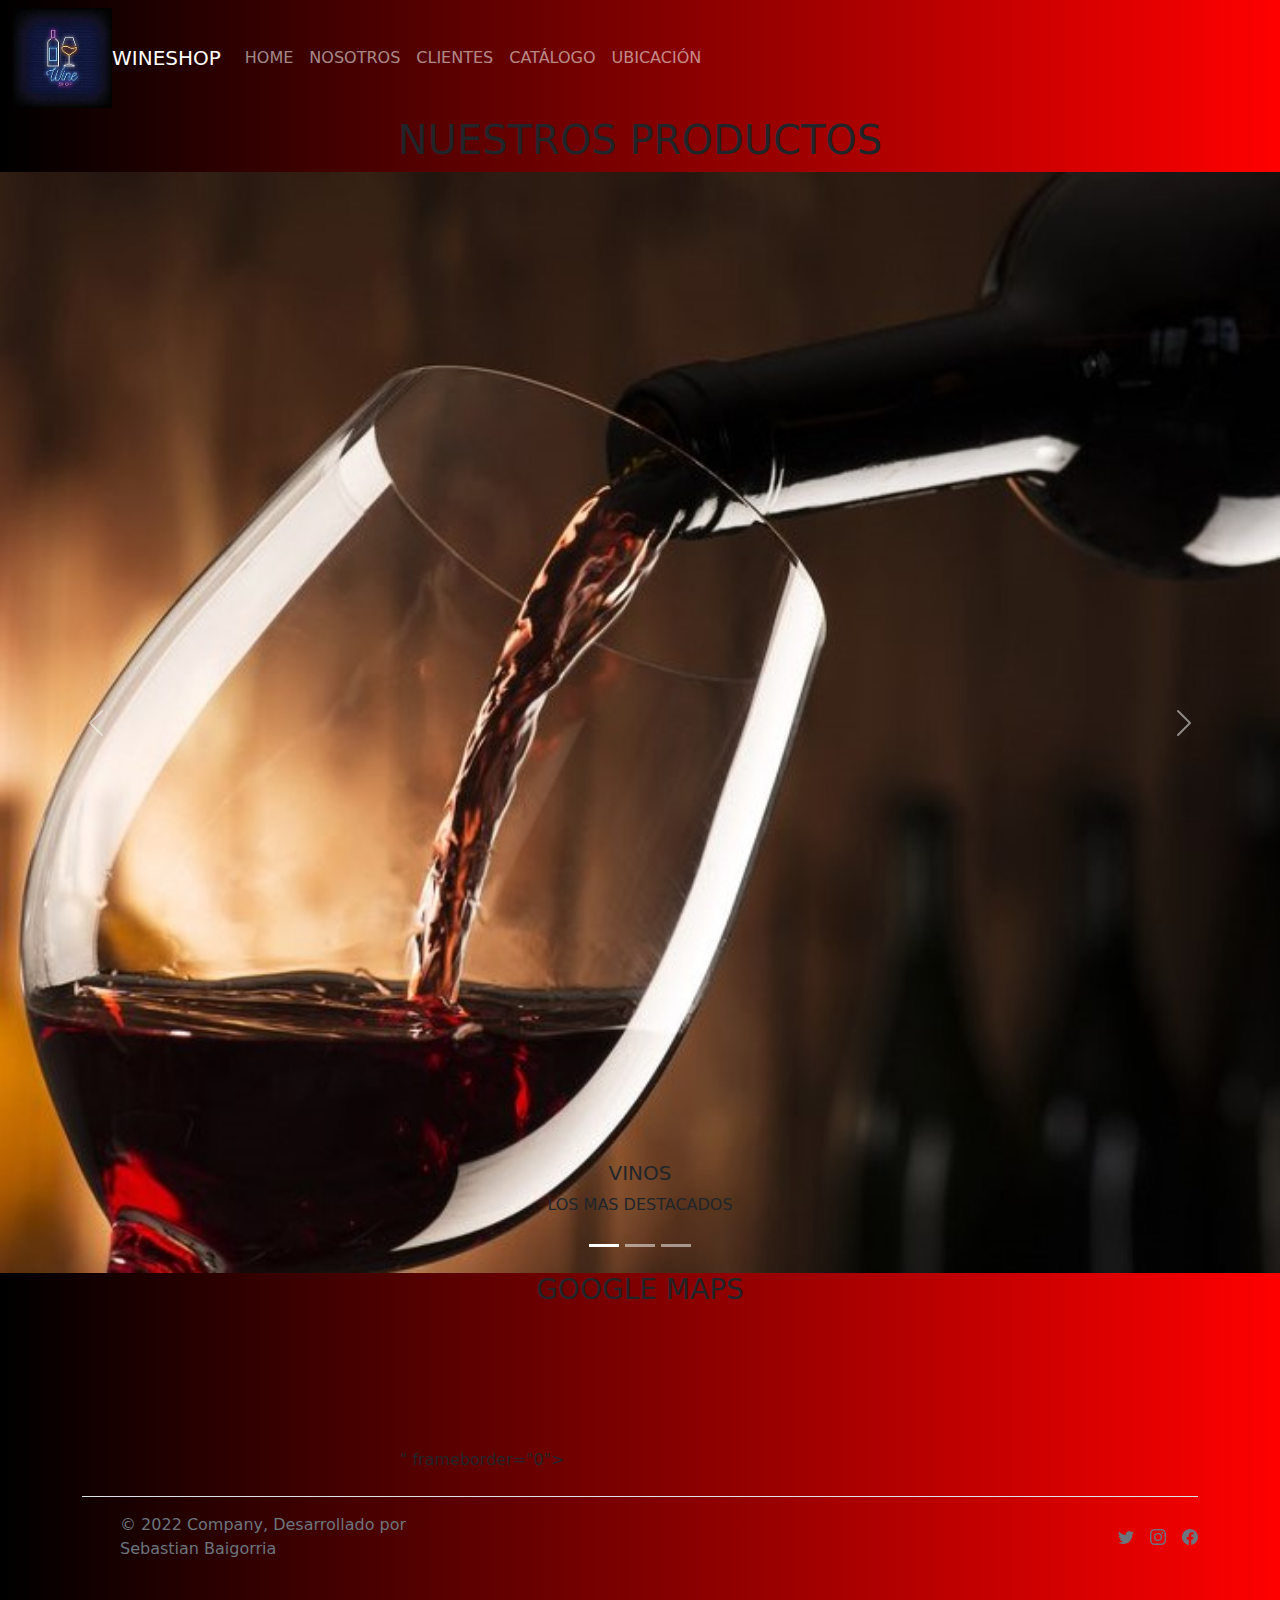
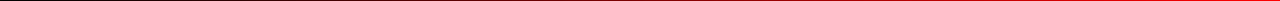
<file: bootstrap-5.1.3-dist/index.html>
<!DOCTYPE html>
<htmL lang="en"> 
<head>
    <meta charset="UTF-8">
    <meta http-equiv="X-UA-Compatible" content="IE=edge">
    <meta name="viewport" content="width=device-width, initial-scale=1.0">
    <title>WINESHOP</title>
<!--Estilos CSS de Bootstrap LOCAL-->
    <link rel="stylesheet" href="css/bootstrap.css">

    <link rel="stylesheet" href="estilos.css">
</head>

<body class="bg-">
    

    <nav class="navbar navbar-expand-lg navbar-dark bot">
        <div class="container-fluid">
            <img src="imagenes/logo.jpg" width="100" alt="">
          <a class="navbar-brand" href="#">WINESHOP</a>
          <button class="navbar-toggler" type="button" data-bs-toggle="collapse" data-bs-target="#navbarNav" aria-controls="navbarNav" aria-expanded="false" aria-label="Toggle navigation">
            <span class="navbar-toggler-icon"></span>
          </button>
          <div class="collapse navbar-collapse" id="navbarNav">
            <ul class="navbar-nav">
              <li class="nav-item">
                <a class="nav-link" href="index.html">HOME</a>
              </li>
              <li class="nav-item">
                <a class="nav-link" href="nosotros.html">NOSOTROS</a>
              </li>
              <li class="nav-item">
                <a class="nav-link" href="clientes.html">CLIENTES</a>
              </li>
              <li class="nav-item">
                <a class="nav-link" href="catalogo.html">CATÁLOGO</a>
              </li>
              <li class="nav-item">
                <a class="nav-link" href="ubicacion.html">UBICACIÓN</a>
              </li>
            </ul>
          </div>
        </div>
     </nav>
     

      <h1 class="text-center">NUESTROS PRODUCTOS</h1>
      <div id="carouselExampleCaptions" class="carousel slide" data-bs-ride="carousel">
        <div class="carousel-indicators">
          <button type="button" data-bs-target="#carouselExampleCaptions" data-bs-slide-to="0" class="active" aria-current="true" aria-label="Slide 1"></button>
          <button type="button" data-bs-target="#carouselExampleCaptions" data-bs-slide-to="1" aria-label="Slide 2"></button>
          <button type="button" data-bs-target="#carouselExampleCaptions" data-bs-slide-to="2" aria-label="Slide 3"></button>
        </div>
        <div class="carousel-inner">
          <div class="carousel-item active">
            <img src="imagenes/vino.jpg" class="d-block w-100" alt="...">
            <div class="carousel-caption d-none d-md-block">
              <h5 class="text-dark">VINOS</h5>
              <p class="text-dark">LOS MAS DESTACADOS</p>
            </div>
          </div>
          <div class="carousel-item">
            <img src="imagenes/cervezas83.png" class="d-block w-100" alt="...">
            <div class="carousel-caption d-none d-md-block">
              <h5 class="text-dark">CERVEZA</h5>
              <p class="text-dark">IMPORTADAS</p>
            </div>
          </div>
          <div class="carousel-item">
            <img src="imagenes/los-mejores-champagnes.jpg" class="d-block w-100" alt="...">
            <div class="carousel-caption d-none d-md-block">
              <h5 class="text-dark">CHAMPAGNE</h5>
              <p class="text-dark">LOS MEJORES</p>
            </div>
          </div>
        </div>
        <button class="carousel-control-prev" type="button" data-bs-target="#carouselExampleCaptions" data-bs-slide="prev">
          <span class="carousel-control-prev-icon" aria-hidden="true"></span>
          <span class="visually-hidden">Previous</span>
        </button>
        <button class="carousel-control-next" type="button" data-bs-target="#carouselExampleCaptions" data-bs-slide="next">
          <span class="carousel-control-next-icon" aria-hidden="true"></span>
          <span class="visually-hidden">Next</span>
        </button>
      </div>

      
            
   
        <main>
            <h3 class="bg- text-center">GOOGLE MAPS</h3>
            <iframe src="https://www.google.com/maps/embed?pb=!1m18!1m12!1m3!1d108977.0603892672!2d-64.26438445449175!3d-31.399434162225383!2m3!1f0!2f0!3f0!3m2!1i1024!2i768!4f13.1!3m3!1m2!1s0x9432985f478f5b69%3A0xb0a24f9a5366b092!2zQ8OzcmRvYmE!5e0!3m2!1ses!2sar!4v1647548159449!5m2!1ses!2sar" class="img-fluid" width="400" height="250" style="border:0;" allowfullscreen="" loading="lazy"></iframe>" frameborder="0"></iframe>
        </main>
    

    <div class="container">
        <footer class="d-flex flex-wrap justify-content-between align-items-center py-3 my-4 border-top">
          <div class="col-md-4 d-flex align-items-center">
            <a href="/" class="mb-3 me-2 mb-md-0 text-muted text-decoration-none lh-1">
              <svg class="bi" width="30" height="24"><use xlink:href="#bootstrap"/></svg>
            </a>
            <span class="text-muted">&copy; 2022 Company, Desarrollado por Sebastian Baigorria</span>
          </div>
      
          <ul class="nav col-md-4 justify-content-end list-unstyled d-flex">
            <li class="ms-3"><a class="text-muted" href="#"><svg xmlns="http://www.w3.org/2000/svg" width="16" height="16" fill="currentColor" class="bi bi-twitter" viewBox="0 0 16 16">
                <path d="M5.026 15c6.038 0 9.341-5.003 9.341-9.334 0-.14 0-.282-.006-.422A6.685 6.685 0 0 0 16 3.542a6.658 6.658 0 0 1-1.889.518 3.301 3.301 0 0 0 1.447-1.817 6.533 6.533 0 0 1-2.087.793A3.286 3.286 0 0 0 7.875 6.03a9.325 9.325 0 0 1-6.767-3.429 3.289 3.289 0 0 0 1.018 4.382A3.323 3.323 0 0 1 .64 6.575v.045a3.288 3.288 0 0 0 2.632 3.218 3.203 3.203 0 0 1-.865.115 3.23 3.23 0 0 1-.614-.057 3.283 3.283 0 0 0 3.067 2.277A6.588 6.588 0 0 1 .78 13.58a6.32 6.32 0 0 1-.78-.045A9.344 9.344 0 0 0 5.026 15z"/>
              </svg></a></li>
            <li class="ms-3"><a class="text-muted" href="#"><svg xmlns="http://www.w3.org/2000/svg" width="16" height="16" fill="currentColor" class="bi bi-instagram" viewBox="0 0 16 16">
                <path d="M8 0C5.829 0 5.556.01 4.703.048 3.85.088 3.269.222 2.76.42a3.917 3.917 0 0 0-1.417.923A3.927 3.927 0 0 0 .42 2.76C.222 3.268.087 3.85.048 4.7.01 5.555 0 5.827 0 8.001c0 2.172.01 2.444.048 3.297.04.852.174 1.433.372 1.942.205.526.478.972.923 1.417.444.445.89.719 1.416.923.51.198 1.09.333 1.942.372C5.555 15.99 5.827 16 8 16s2.444-.01 3.298-.048c.851-.04 1.434-.174 1.943-.372a3.916 3.916 0 0 0 1.416-.923c.445-.445.718-.891.923-1.417.197-.509.332-1.09.372-1.942C15.99 10.445 16 10.173 16 8s-.01-2.445-.048-3.299c-.04-.851-.175-1.433-.372-1.941a3.926 3.926 0 0 0-.923-1.417A3.911 3.911 0 0 0 13.24.42c-.51-.198-1.092-.333-1.943-.372C10.443.01 10.172 0 7.998 0h.003zm-.717 1.442h.718c2.136 0 2.389.007 3.232.046.78.035 1.204.166 1.486.275.373.145.64.319.92.599.28.28.453.546.598.92.11.281.24.705.275 1.485.039.843.047 1.096.047 3.231s-.008 2.389-.047 3.232c-.035.78-.166 1.203-.275 1.485a2.47 2.47 0 0 1-.599.919c-.28.28-.546.453-.92.598-.28.11-.704.24-1.485.276-.843.038-1.096.047-3.232.047s-2.39-.009-3.233-.047c-.78-.036-1.203-.166-1.485-.276a2.478 2.478 0 0 1-.92-.598 2.48 2.48 0 0 1-.6-.92c-.109-.281-.24-.705-.275-1.485-.038-.843-.046-1.096-.046-3.233 0-2.136.008-2.388.046-3.231.036-.78.166-1.204.276-1.486.145-.373.319-.64.599-.92.28-.28.546-.453.92-.598.282-.11.705-.24 1.485-.276.738-.034 1.024-.044 2.515-.045v.002zm4.988 1.328a.96.96 0 1 0 0 1.92.96.96 0 0 0 0-1.92zm-4.27 1.122a4.109 4.109 0 1 0 0 8.217 4.109 4.109 0 0 0 0-8.217zm0 1.441a2.667 2.667 0 1 1 0 5.334 2.667 2.667 0 0 1 0-5.334z"/>
              </svg></a></li>
            <li class="ms-3"><a class="text-muted" href="#"><svg xmlns="http://www.w3.org/2000/svg" width="16" height="16" fill="currentColor" class="bi bi-facebook" viewBox="0 0 16 16">
                <path d="M16 8.049c0-4.446-3.582-8.05-8-8.05C3.58 0-.002 3.603-.002 8.05c0 4.017 2.926 7.347 6.75 7.951v-5.625h-2.03V8.05H6.75V6.275c0-2.017 1.195-3.131 3.022-3.131.876 0 1.791.157 1.791.157v1.98h-1.009c-.993 0-1.303.621-1.303 1.258v1.51h2.218l-.354 2.326H9.25V16c3.824-.604 6.75-3.934 6.75-7.951z"/>
              </svg></a></li>
          </ul>
        </footer>
    
    <script src="js/bootstrap.js"></script>
    </body>
</html>
</file>
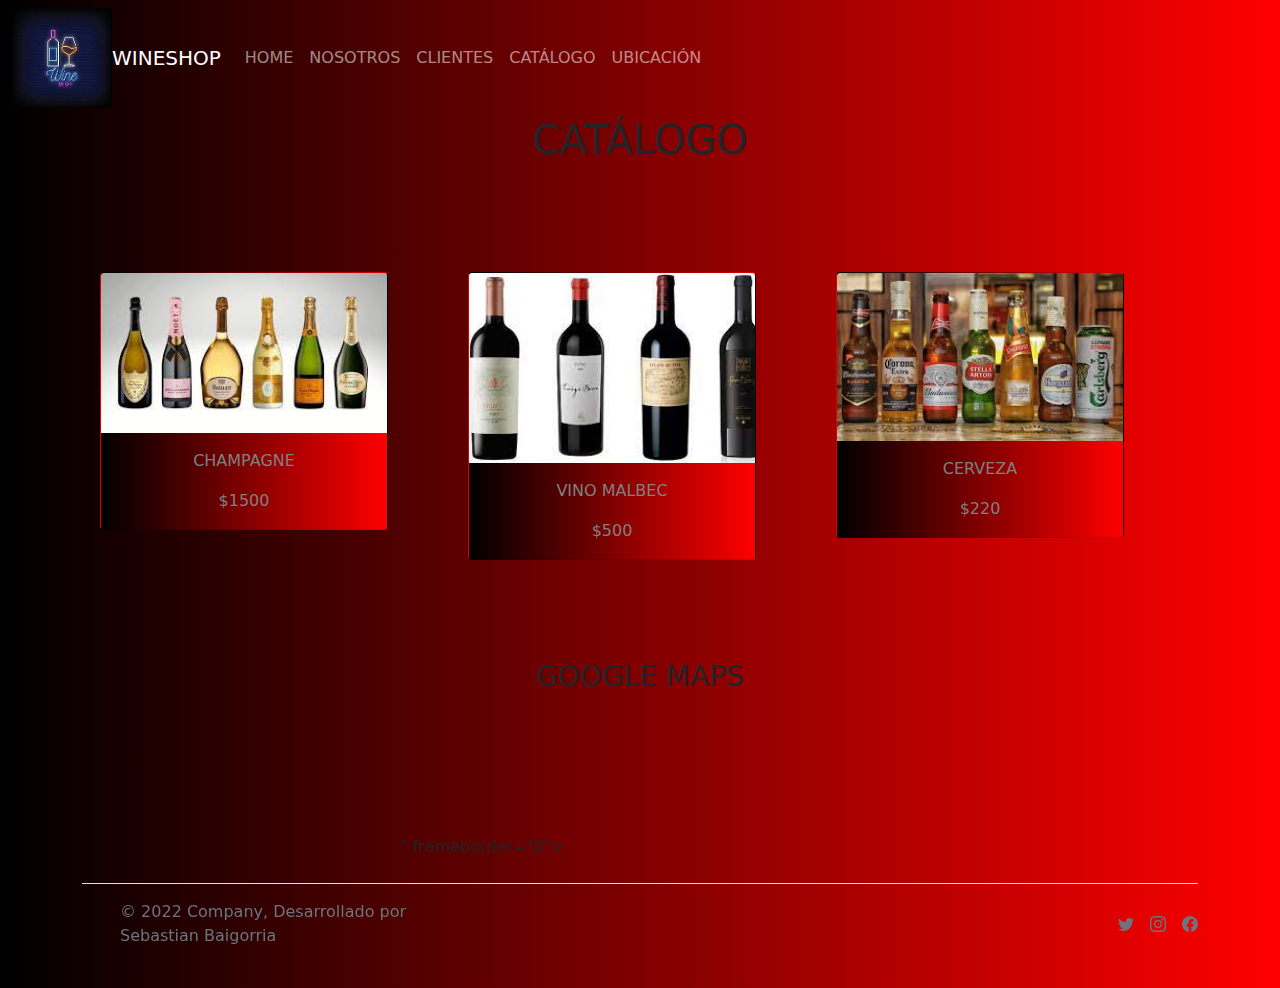
<file: bootstrap-5.1.3-dist/catalogo.html>
<!DOCTYPE html>
<html lang="en">
<head>
    <meta charset="UTF-8">
    <meta http-equiv="X-UA-Compatible" content="IE=edge">
    <meta name="viewport" content="width=device-width, initial-scale=1.0">
    <title>WINESHOP</title>
<!--Estilos CSS de Bootstrap LOCAL-->
    <link rel="stylesheet" href="css/bootstrap.css">

    <link rel="stylesheet" href="estilos.css">
</head>
<body class="bg-">

    <nav class="navbar navbar-expand-lg navbar-dark bg-">
        <div class="container-fluid">
            <img src="imagenes/logo.jpg" width="100" alt="">
          <a class="navbar-brand" href="#">WINESHOP</a>
          <button class="navbar-toggler" type="button" data-bs-toggle="collapse" data-bs-target="#navbarNav" aria-controls="navbarNav" aria-expanded="false" aria-label="Toggle navigation">
            <span class="navbar-toggler-icon"></span>
          </button>
          <div class="collapse navbar-collapse" id="navbarNav">
            <ul class="navbar-nav">
              <li class="nav-item">
                <a class="nav-link" href="index.html">HOME</a>
              </li>
              <li class="nav-item">
                <a class="nav-link" href="nosotros.html">NOSOTROS</a>
              </li>
              <li class="nav-item">
                <a class="nav-link" href="clientes.html">CLIENTES</a>
              </li>
              <li class="nav-item">
                <a class="nav-link" href="catalogo.html">CATÁLOGO</a>
              </li>
              <li class="nav-item">
                <a class="nav-link" href="ubicacion.html">UBICACIÓN</a>
              </li>
            </ul>
          </div>
        </div>
    </nav>

      <h1 class="text-center">CATÁLOGO</h1>
      <div class="container-fluid bg- espacio">
        <div class="row">
          <div class="col 12">
            <div class="card bg- text-center" style="width: 18rem;">
                <img src="imagenes/champagne.jpg" class="card-img-top" alt="...">
                <div class="card-body">
                  <p class="card-text text-center color">CHAMPAGNE</p>
                  <p class="card-text text-center color">$1500</p>
                </div>
              </div>
          </div>
          <div class="col 12">
            <div class="card bg- text-center" style="width: 18rem;">
                <img src="imagenes/vinos1.jpg" class="card-img-top" alt="...">
                <div class="card-body">
                    <p class="card-text text-center color">VINO MALBEC</p>
                    <p class="card-text text-center color">$500</p>
                </div>
              </div>
          </div>
          <div class="col 12">
            <div class="card bg- text-center" style="width: 18rem;">
                <img src="imagenes/cerveza.jpg" class="card-img-top" alt="...">
                <div class="card-body">
                    <p class="card-text text-center color">CERVEZA</p>
                    <p class="card-text text-center color">$220</p>
                </div>
              </div>
          </div>
        </div>
      </div>

      <main>
        <h3 class="bg- text-center">GOOGLE MAPS</h3>
        <iframe src="https://www.google.com/maps/embed?pb=!1m18!1m12!1m3!1d108977.0603892672!2d-64.26438445449175!3d-31.399434162225383!2m3!1f0!2f0!3f0!3m2!1i1024!2i768!4f13.1!3m3!1m2!1s0x9432985f478f5b69%3A0xb0a24f9a5366b092!2zQ8OzcmRvYmE!5e0!3m2!1ses!2sar!4v1647548159449!5m2!1ses!2sar" class="img-fluid" width="400" height="250" style="border:0;" allowfullscreen="" loading="lazy"></iframe>" frameborder="0"></iframe>
    </main>


<div class="container">
    <footer class="d-flex flex-wrap justify-content-between align-items-center py-3 my-4 border-top">
      <div class="col-md-4 d-flex align-items-center">
        <a href="/" class="mb-3 me-2 mb-md-0 text-muted text-decoration-none lh-1">
          <svg class="bi" width="30" height="24"><use xlink:href="#bootstrap"/></svg>
        </a>
        <span class="text-muted">&copy; 2022 Company, Desarrollado por Sebastian Baigorria</span>
      </div>
  
      <ul class="nav col-md-4 justify-content-end list-unstyled d-flex">
        <li class="ms-3"><a class="text-muted" href="#"><svg xmlns="http://www.w3.org/2000/svg" width="16" height="16" fill="currentColor" class="bi bi-twitter" viewBox="0 0 16 16">
            <path d="M5.026 15c6.038 0 9.341-5.003 9.341-9.334 0-.14 0-.282-.006-.422A6.685 6.685 0 0 0 16 3.542a6.658 6.658 0 0 1-1.889.518 3.301 3.301 0 0 0 1.447-1.817 6.533 6.533 0 0 1-2.087.793A3.286 3.286 0 0 0 7.875 6.03a9.325 9.325 0 0 1-6.767-3.429 3.289 3.289 0 0 0 1.018 4.382A3.323 3.323 0 0 1 .64 6.575v.045a3.288 3.288 0 0 0 2.632 3.218 3.203 3.203 0 0 1-.865.115 3.23 3.23 0 0 1-.614-.057 3.283 3.283 0 0 0 3.067 2.277A6.588 6.588 0 0 1 .78 13.58a6.32 6.32 0 0 1-.78-.045A9.344 9.344 0 0 0 5.026 15z"/>
          </svg></a></li>
        <li class="ms-3"><a class="text-muted" href="#"><svg xmlns="http://www.w3.org/2000/svg" width="16" height="16" fill="currentColor" class="bi bi-instagram" viewBox="0 0 16 16">
            <path d="M8 0C5.829 0 5.556.01 4.703.048 3.85.088 3.269.222 2.76.42a3.917 3.917 0 0 0-1.417.923A3.927 3.927 0 0 0 .42 2.76C.222 3.268.087 3.85.048 4.7.01 5.555 0 5.827 0 8.001c0 2.172.01 2.444.048 3.297.04.852.174 1.433.372 1.942.205.526.478.972.923 1.417.444.445.89.719 1.416.923.51.198 1.09.333 1.942.372C5.555 15.99 5.827 16 8 16s2.444-.01 3.298-.048c.851-.04 1.434-.174 1.943-.372a3.916 3.916 0 0 0 1.416-.923c.445-.445.718-.891.923-1.417.197-.509.332-1.09.372-1.942C15.99 10.445 16 10.173 16 8s-.01-2.445-.048-3.299c-.04-.851-.175-1.433-.372-1.941a3.926 3.926 0 0 0-.923-1.417A3.911 3.911 0 0 0 13.24.42c-.51-.198-1.092-.333-1.943-.372C10.443.01 10.172 0 7.998 0h.003zm-.717 1.442h.718c2.136 0 2.389.007 3.232.046.78.035 1.204.166 1.486.275.373.145.64.319.92.599.28.28.453.546.598.92.11.281.24.705.275 1.485.039.843.047 1.096.047 3.231s-.008 2.389-.047 3.232c-.035.78-.166 1.203-.275 1.485a2.47 2.47 0 0 1-.599.919c-.28.28-.546.453-.92.598-.28.11-.704.24-1.485.276-.843.038-1.096.047-3.232.047s-2.39-.009-3.233-.047c-.78-.036-1.203-.166-1.485-.276a2.478 2.478 0 0 1-.92-.598 2.48 2.48 0 0 1-.6-.92c-.109-.281-.24-.705-.275-1.485-.038-.843-.046-1.096-.046-3.233 0-2.136.008-2.388.046-3.231.036-.78.166-1.204.276-1.486.145-.373.319-.64.599-.92.28-.28.546-.453.92-.598.282-.11.705-.24 1.485-.276.738-.034 1.024-.044 2.515-.045v.002zm4.988 1.328a.96.96 0 1 0 0 1.92.96.96 0 0 0 0-1.92zm-4.27 1.122a4.109 4.109 0 1 0 0 8.217 4.109 4.109 0 0 0 0-8.217zm0 1.441a2.667 2.667 0 1 1 0 5.334 2.667 2.667 0 0 1 0-5.334z"/>
          </svg></a></li>
        <li class="ms-3"><a class="text-muted" href="#"><svg xmlns="http://www.w3.org/2000/svg" width="16" height="16" fill="currentColor" class="bi bi-facebook" viewBox="0 0 16 16">
            <path d="M16 8.049c0-4.446-3.582-8.05-8-8.05C3.58 0-.002 3.603-.002 8.05c0 4.017 2.926 7.347 6.75 7.951v-5.625h-2.03V8.05H6.75V6.275c0-2.017 1.195-3.131 3.022-3.131.876 0 1.791.157 1.791.157v1.98h-1.009c-.993 0-1.303.621-1.303 1.258v1.51h2.218l-.354 2.326H9.25V16c3.824-.604 6.75-3.934 6.75-7.951z"/>
          </svg></a></li>
      </ul>
    </footer>

<script src="js/bootstrap.js"></script>

    

                    
    </body>
 </html>
</file>
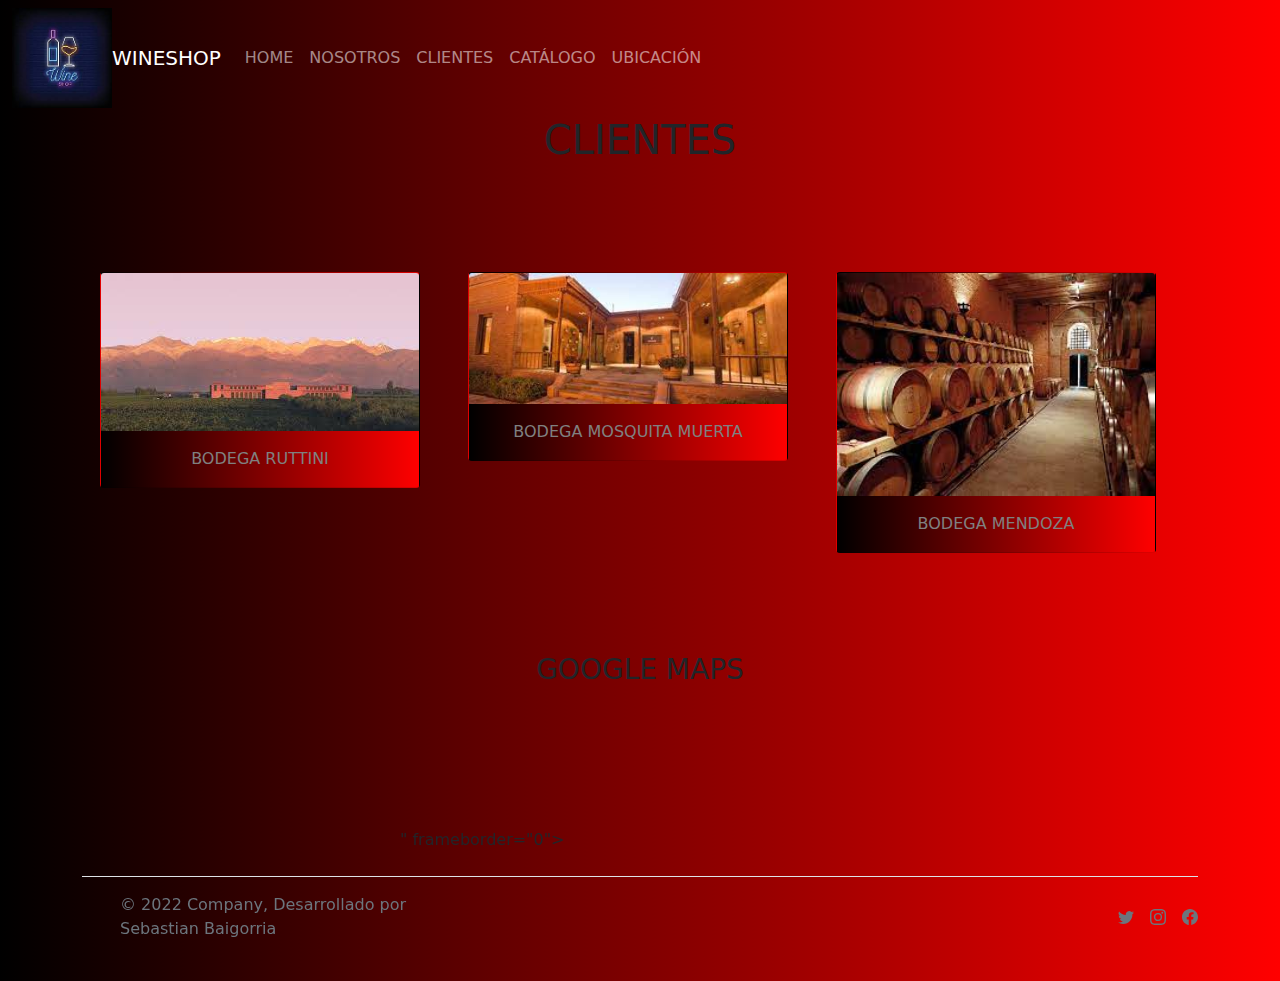
<file: bootstrap-5.1.3-dist/clientes.html>
<!DOCTYPE html>
<html lang="en">
<head>
    <meta charset="UTF-8">
    <meta http-equiv="X-UA-Compatible" content="IE=edge">
    <meta name="viewport" content="width=device-width, initial-scale=1.0">
    <title>WINESHOP</title>
<!--Estilos CSS de Bootstrap LOCAL-->
    <link rel="stylesheet" href="css/bootstrap.css">

    <link rel="stylesheet" href="estilos.css">
</head>
<body class="bg-">

    <nav class="navbar navbar-expand-lg navbar-dark">
        <div class="container-fluid">
            <img src="imagenes/logo.jpg" width="100" alt="">
          <a class="navbar-brand" href="#">WINESHOP</a>
          <button class="navbar-toggler" type="button" data-bs-toggle="collapse" data-bs-target="#navbarNav" aria-controls="navbarNav" aria-expanded="false" aria-label="Toggle navigation">
            <span class="navbar-toggler-icon"></span>
          </button>
          <div class="collapse navbar-collapse" id="navbarNav">
            <ul class="navbar-nav">
              <li class="nav-item">
                <a class="nav-link" href="index.html">HOME</a>
              </li>
              <li class="nav-item">
                <a class="nav-link" href="nosotros.html">NOSOTROS</a>
              </li>
              <li class="nav-item">
                <a class="nav-link" href="clientes.html">CLIENTES</a>
              </li>
              <li class="nav-item">
                <a class="nav-link" href="catalogo.html">CATÁLOGO</a>
              </li>
              <li class="nav-item">
                <a class="nav-link" href="ubicacion.html">UBICACIÓN</a>
              </li>
            </ul>
          </div>
        </div>
    </nav>

      <h1 class="text-center">CLIENTES</h1>
      <div class="container-fluid bg- espacio">
        <div class="row">
          <div class="col 12">
            <div class="card bg- text-center" style="width: 20rem;">
                <img src="imagenes/bodegarutini.jpg" class="card-img-top" alt="...">
                <div class="card-body">
                  <p class="card-text color">BODEGA RUTTINI</p>
                </div>
              </div>
          </div>
          <div class="col 12">
            <div class="card bg- text-center" style="width: 20rem;">
                <img src="imagenes/bodegamosquitamuerta.jpg" class="card-img-top" alt="...">
                <div class="card-body">
                  <p class="card-text color">BODEGA MOSQUITA MUERTA</p>
                </div>
              </div>
          </div>
          <div class="col 12">
            <div class="card bg- text-center" style="width: 20rem;">
                <img src="imagenes/bodegamendoza.jpg" class="card-img-top" alt="...">
                <div class="card-body">
                  <p class="card-text color">BODEGA MENDOZA</p>
                </div>
              </div>
          </div>
        </div>
      </div>

      <main>
        <h3 class="bg- text-center">GOOGLE MAPS</h3>
        <iframe src="https://www.google.com/maps/embed?pb=!1m18!1m12!1m3!1d108977.0603892672!2d-64.26438445449175!3d-31.399434162225383!2m3!1f0!2f0!3f0!3m2!1i1024!2i768!4f13.1!3m3!1m2!1s0x9432985f478f5b69%3A0xb0a24f9a5366b092!2zQ8OzcmRvYmE!5e0!3m2!1ses!2sar!4v1647548159449!5m2!1ses!2sar" class="img-fluid" width="400" height="250" style="border:0;" allowfullscreen="" loading="lazy"></iframe>" frameborder="0"></iframe>
    </main>


<div class="container">
    <footer class="d-flex flex-wrap justify-content-between align-items-center py-3 my-4 border-top">
      <div class="col-md-4 d-flex align-items-center">
        <a href="/" class="mb-3 me-2 mb-md-0 text-muted text-decoration-none lh-1">
          <svg class="bi" width="30" height="24"><use xlink:href="#bootstrap"/></svg>
        </a>
        <span class="text-muted">&copy; 2022 Company, Desarrollado por Sebastian Baigorria</span>
      </div>
  
      <ul class="nav col-md-4 justify-content-end list-unstyled d-flex">
        <li class="ms-3"><a class="text-muted" href="#"><svg xmlns="http://www.w3.org/2000/svg" width="16" height="16" fill="currentColor" class="bi bi-twitter" viewBox="0 0 16 16">
            <path d="M5.026 15c6.038 0 9.341-5.003 9.341-9.334 0-.14 0-.282-.006-.422A6.685 6.685 0 0 0 16 3.542a6.658 6.658 0 0 1-1.889.518 3.301 3.301 0 0 0 1.447-1.817 6.533 6.533 0 0 1-2.087.793A3.286 3.286 0 0 0 7.875 6.03a9.325 9.325 0 0 1-6.767-3.429 3.289 3.289 0 0 0 1.018 4.382A3.323 3.323 0 0 1 .64 6.575v.045a3.288 3.288 0 0 0 2.632 3.218 3.203 3.203 0 0 1-.865.115 3.23 3.23 0 0 1-.614-.057 3.283 3.283 0 0 0 3.067 2.277A6.588 6.588 0 0 1 .78 13.58a6.32 6.32 0 0 1-.78-.045A9.344 9.344 0 0 0 5.026 15z"/>
          </svg></a></li>
        <li class="ms-3"><a class="text-muted" href="#"><svg xmlns="http://www.w3.org/2000/svg" width="16" height="16" fill="currentColor" class="bi bi-instagram" viewBox="0 0 16 16">
            <path d="M8 0C5.829 0 5.556.01 4.703.048 3.85.088 3.269.222 2.76.42a3.917 3.917 0 0 0-1.417.923A3.927 3.927 0 0 0 .42 2.76C.222 3.268.087 3.85.048 4.7.01 5.555 0 5.827 0 8.001c0 2.172.01 2.444.048 3.297.04.852.174 1.433.372 1.942.205.526.478.972.923 1.417.444.445.89.719 1.416.923.51.198 1.09.333 1.942.372C5.555 15.99 5.827 16 8 16s2.444-.01 3.298-.048c.851-.04 1.434-.174 1.943-.372a3.916 3.916 0 0 0 1.416-.923c.445-.445.718-.891.923-1.417.197-.509.332-1.09.372-1.942C15.99 10.445 16 10.173 16 8s-.01-2.445-.048-3.299c-.04-.851-.175-1.433-.372-1.941a3.926 3.926 0 0 0-.923-1.417A3.911 3.911 0 0 0 13.24.42c-.51-.198-1.092-.333-1.943-.372C10.443.01 10.172 0 7.998 0h.003zm-.717 1.442h.718c2.136 0 2.389.007 3.232.046.78.035 1.204.166 1.486.275.373.145.64.319.92.599.28.28.453.546.598.92.11.281.24.705.275 1.485.039.843.047 1.096.047 3.231s-.008 2.389-.047 3.232c-.035.78-.166 1.203-.275 1.485a2.47 2.47 0 0 1-.599.919c-.28.28-.546.453-.92.598-.28.11-.704.24-1.485.276-.843.038-1.096.047-3.232.047s-2.39-.009-3.233-.047c-.78-.036-1.203-.166-1.485-.276a2.478 2.478 0 0 1-.92-.598 2.48 2.48 0 0 1-.6-.92c-.109-.281-.24-.705-.275-1.485-.038-.843-.046-1.096-.046-3.233 0-2.136.008-2.388.046-3.231.036-.78.166-1.204.276-1.486.145-.373.319-.64.599-.92.28-.28.546-.453.92-.598.282-.11.705-.24 1.485-.276.738-.034 1.024-.044 2.515-.045v.002zm4.988 1.328a.96.96 0 1 0 0 1.92.96.96 0 0 0 0-1.92zm-4.27 1.122a4.109 4.109 0 1 0 0 8.217 4.109 4.109 0 0 0 0-8.217zm0 1.441a2.667 2.667 0 1 1 0 5.334 2.667 2.667 0 0 1 0-5.334z"/>
          </svg></a></li>
        <li class="ms-3"><a class="text-muted" href="#"><svg xmlns="http://www.w3.org/2000/svg" width="16" height="16" fill="currentColor" class="bi bi-facebook" viewBox="0 0 16 16">
            <path d="M16 8.049c0-4.446-3.582-8.05-8-8.05C3.58 0-.002 3.603-.002 8.05c0 4.017 2.926 7.347 6.75 7.951v-5.625h-2.03V8.05H6.75V6.275c0-2.017 1.195-3.131 3.022-3.131.876 0 1.791.157 1.791.157v1.98h-1.009c-.993 0-1.303.621-1.303 1.258v1.51h2.218l-.354 2.326H9.25V16c3.824-.604 6.75-3.934 6.75-7.951z"/>
          </svg></a></li>
      </ul>
    </footer>

<script src="js/bootstrap.js"></script>

    

                    
    </body>
 </html>
</file>
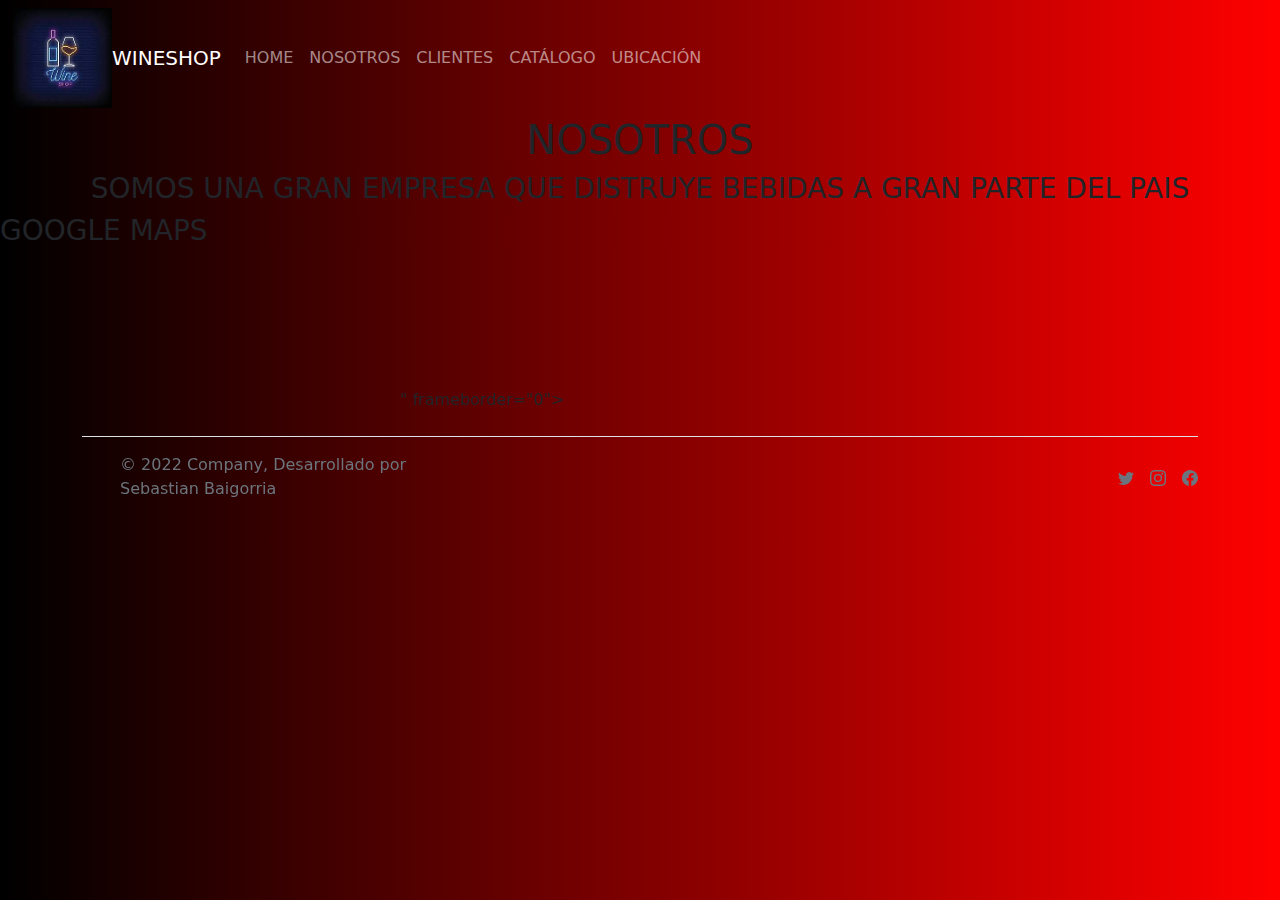
<file: bootstrap-5.1.3-dist/nosotros.html>
<!DOCTYPE html>
<html lang="en">
<head>
    <meta charset="UTF-8">
    <meta http-equiv="X-UA-Compatible" content="IE=edge">
    <meta name="viewport" content="width=device-width, initial-scale=1.0">
    <title>WINESHOP</title>
<!--Estilos CSS de Bootstrap LOCAL-->
    <link rel="stylesheet" href="css/bootstrap.css">

    <link rel="stylesheet" href="estilos.css">
</head>
<body class="bg-">

    <nav class="navbar navbar-expand-lg navbar-dark bg-">
        <div class="container-fluid">
            <img src="imagenes/logo.jpg" width="100" alt="">
          <a class="navbar-brand" href="#">WINESHOP</a>
          <button class="navbar-toggler" type="button" data-bs-toggle="collapse" data-bs-target="#navbarNav" aria-controls="navbarNav" aria-expanded="false" aria-label="Toggle navigation">
            <span class="navbar-toggler-icon"></span>
          </button>
          <div class="collapse navbar-collapse" id="navbarNav">
            <ul class="navbar-nav">
              <li class="nav-item">
                <a class="nav-link" href="index.html">HOME</a>
              </li>
              <li class="nav-item">
                <a class="nav-link" href="nosotros.html">NOSOTROS</a>
              </li>
              <li class="nav-item">
                <a class="nav-link" href="clientes.html">CLIENTES</a>
              </li>
              <li class="nav-item">
                <a class="nav-link" href="catalogo.html">CATÁLOGO</a>
              </li>
              <li class="nav-item">
                <a class="nav-link" href="ubicacion.html">UBICACIÓN</a>
              </li>
            </ul>
          </div>
        </div>
    </nav>

      <h1 class="bg- text-center">NOSOTROS</h1>
      <h3 class="text-center">SOMOS UNA GRAN EMPRESA QUE DISTRUYE BEBIDAS A GRAN PARTE DEL PAIS</h3>
     

    <main>
        <h3 class="bg- text-left">GOOGLE MAPS</h3>
        <iframe src="https://www.google.com/maps/embed?pb=!1m18!1m12!1m3!1d108977.0603892672!2d-64.26438445449175!3d-31.399434162225383!2m3!1f0!2f0!3f0!3m2!1i1024!2i768!4f13.1!3m3!1m2!1s0x9432985f478f5b69%3A0xb0a24f9a5366b092!2zQ8OzcmRvYmE!5e0!3m2!1ses!2sar!4v1647548159449!5m2!1ses!2sar" class="img-fluid" width="400" height="250" style="border:0;" allowfullscreen="" loading="lazy"></iframe>" frameborder="0"></iframe>
    </main>


<div class="container">
    <footer class="d-flex flex-wrap justify-content-between align-items-center py-3 my-4 border-top">
      <div class="col-md-4 d-flex align-items-center">
        <a href="/" class="mb-3 me-2 mb-md-0 text-muted text-decoration-none lh-1">
          <svg class="bi" width="30" height="24"><use xlink:href="#bootstrap"/></svg>
        </a>
        <span class="text-muted">&copy; 2022 Company, Desarrollado por Sebastian Baigorria</span>
      </div>
  
      <ul class="nav col-md-4 justify-content-end list-unstyled d-flex">
        <li class="ms-3"><a class="text-muted" href="#"><svg xmlns="http://www.w3.org/2000/svg" width="16" height="16" fill="currentColor" class="bi bi-twitter" viewBox="0 0 16 16">
            <path d="M5.026 15c6.038 0 9.341-5.003 9.341-9.334 0-.14 0-.282-.006-.422A6.685 6.685 0 0 0 16 3.542a6.658 6.658 0 0 1-1.889.518 3.301 3.301 0 0 0 1.447-1.817 6.533 6.533 0 0 1-2.087.793A3.286 3.286 0 0 0 7.875 6.03a9.325 9.325 0 0 1-6.767-3.429 3.289 3.289 0 0 0 1.018 4.382A3.323 3.323 0 0 1 .64 6.575v.045a3.288 3.288 0 0 0 2.632 3.218 3.203 3.203 0 0 1-.865.115 3.23 3.23 0 0 1-.614-.057 3.283 3.283 0 0 0 3.067 2.277A6.588 6.588 0 0 1 .78 13.58a6.32 6.32 0 0 1-.78-.045A9.344 9.344 0 0 0 5.026 15z"/>
          </svg></a></li>
        <li class="ms-3"><a class="text-muted" href="#"><svg xmlns="http://www.w3.org/2000/svg" width="16" height="16" fill="currentColor" class="bi bi-instagram" viewBox="0 0 16 16">
            <path d="M8 0C5.829 0 5.556.01 4.703.048 3.85.088 3.269.222 2.76.42a3.917 3.917 0 0 0-1.417.923A3.927 3.927 0 0 0 .42 2.76C.222 3.268.087 3.85.048 4.7.01 5.555 0 5.827 0 8.001c0 2.172.01 2.444.048 3.297.04.852.174 1.433.372 1.942.205.526.478.972.923 1.417.444.445.89.719 1.416.923.51.198 1.09.333 1.942.372C5.555 15.99 5.827 16 8 16s2.444-.01 3.298-.048c.851-.04 1.434-.174 1.943-.372a3.916 3.916 0 0 0 1.416-.923c.445-.445.718-.891.923-1.417.197-.509.332-1.09.372-1.942C15.99 10.445 16 10.173 16 8s-.01-2.445-.048-3.299c-.04-.851-.175-1.433-.372-1.941a3.926 3.926 0 0 0-.923-1.417A3.911 3.911 0 0 0 13.24.42c-.51-.198-1.092-.333-1.943-.372C10.443.01 10.172 0 7.998 0h.003zm-.717 1.442h.718c2.136 0 2.389.007 3.232.046.78.035 1.204.166 1.486.275.373.145.64.319.92.599.28.28.453.546.598.92.11.281.24.705.275 1.485.039.843.047 1.096.047 3.231s-.008 2.389-.047 3.232c-.035.78-.166 1.203-.275 1.485a2.47 2.47 0 0 1-.599.919c-.28.28-.546.453-.92.598-.28.11-.704.24-1.485.276-.843.038-1.096.047-3.232.047s-2.39-.009-3.233-.047c-.78-.036-1.203-.166-1.485-.276a2.478 2.478 0 0 1-.92-.598 2.48 2.48 0 0 1-.6-.92c-.109-.281-.24-.705-.275-1.485-.038-.843-.046-1.096-.046-3.233 0-2.136.008-2.388.046-3.231.036-.78.166-1.204.276-1.486.145-.373.319-.64.599-.92.28-.28.546-.453.92-.598.282-.11.705-.24 1.485-.276.738-.034 1.024-.044 2.515-.045v.002zm4.988 1.328a.96.96 0 1 0 0 1.92.96.96 0 0 0 0-1.92zm-4.27 1.122a4.109 4.109 0 1 0 0 8.217 4.109 4.109 0 0 0 0-8.217zm0 1.441a2.667 2.667 0 1 1 0 5.334 2.667 2.667 0 0 1 0-5.334z"/>
          </svg></a></li>
        <li class="ms-3"><a class="text-muted" href="#"><svg xmlns="http://www.w3.org/2000/svg" width="16" height="16" fill="currentColor" class="bi bi-facebook" viewBox="0 0 16 16">
            <path d="M16 8.049c0-4.446-3.582-8.05-8-8.05C3.58 0-.002 3.603-.002 8.05c0 4.017 2.926 7.347 6.75 7.951v-5.625h-2.03V8.05H6.75V6.275c0-2.017 1.195-3.131 3.022-3.131.876 0 1.791.157 1.791.157v1.98h-1.009c-.993 0-1.303.621-1.303 1.258v1.51h2.218l-.354 2.326H9.25V16c3.824-.604 6.75-3.934 6.75-7.951z"/>
          </svg></a></li>
      </ul>
    </footer>

<script src="js/bootstrap.js"></script>

    

                    
    </body>
 </html>
</file>
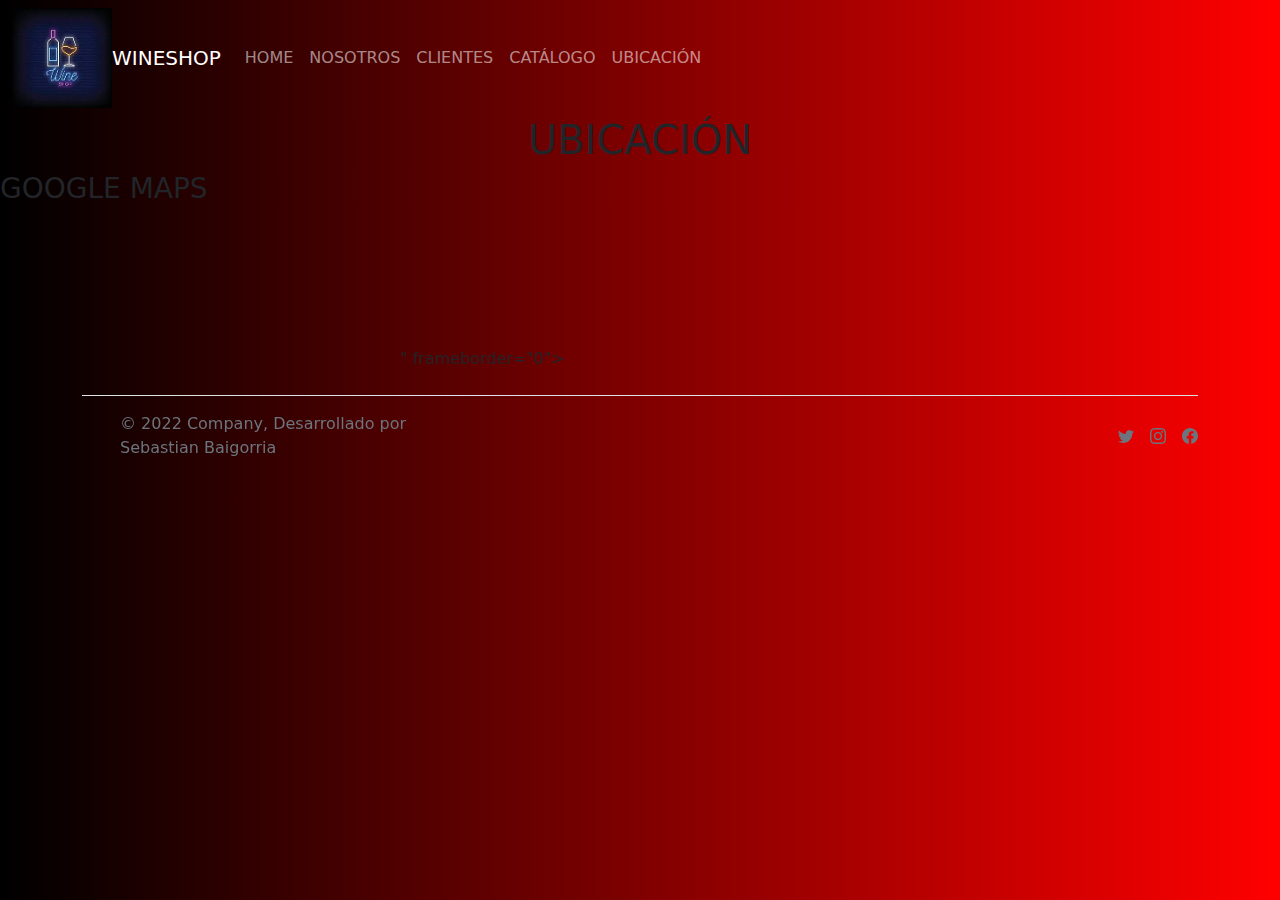
<file: bootstrap-5.1.3-dist/ubicacion.html>
<!DOCTYPE html>
<html lang="en">
<head>
    <meta charset="UTF-8">
    <meta http-equiv="X-UA-Compatible" content="IE=edge">
    <meta name="viewport" content="width=device-width, initial-scale=1.0">
    <title>WINESHOP</title>
<!--Estilos CSS de Bootstrap LOCAL-->
    <link rel="stylesheet" href="css/bootstrap.css">

    <link rel="stylesheet" href="estilos.css">
</head>
<body class="bg-">

    <nav class="navbar navbar-expand-lg navbar-dark bg-">
        <div class="container-fluid">
            <img src="imagenes/logo.jpg" width="100" alt="">
          <a class="navbar-brand" href="#">WINESHOP</a>
          <button class="navbar-toggler" type="button" data-bs-toggle="collapse" data-bs-target="#navbarNav" aria-controls="navbarNav" aria-expanded="false" aria-label="Toggle navigation">
            <span class="navbar-toggler-icon"></span>
          </button>
          <div class="collapse navbar-collapse" id="navbarNav">
            <ul class="navbar-nav">
              <li class="nav-item">
                <a class="nav-link" href="index.html">HOME</a>
              </li>
              <li class="nav-item">
                <a class="nav-link" href="nosotros.html">NOSOTROS</a>
              </li>
              <li class="nav-item">
                <a class="nav-link" href="clientes.html">CLIENTES</a>
              </li>
              <li class="nav-item">
                <a class="nav-link" href="catalogo.html">CATÁLOGO</a>
              </li>
              <li class="nav-item">
                <a class="nav-link" href="ubicacion.html">UBICACIÓN</a>
              </li>
            </ul>
          </div>
        </div>
    </nav>

      <h1 class="text-center">UBICACIÓN</h1>
     

    <main>
        <h3 class="bg- text-left">GOOGLE MAPS</h3>
        <iframe src="https://www.google.com/maps/embed?pb=!1m18!1m12!1m3!1d108977.0603892672!2d-64.26438445449175!3d-31.399434162225383!2m3!1f0!2f0!3f0!3m2!1i1024!2i768!4f13.1!3m3!1m2!1s0x9432985f478f5b69%3A0xb0a24f9a5366b092!2zQ8OzcmRvYmE!5e0!3m2!1ses!2sar!4v1647548159449!5m2!1ses!2sar" class="img-fluid" width="400" height="250" style="border:0;" allowfullscreen="" loading="lazy"></iframe>" frameborder="0"></iframe>
    </main>


<div class="container">
    <footer class="d-flex flex-wrap justify-content-between align-items-center py-3 my-4 border-top">
      <div class="col-md-4 d-flex align-items-center">
        <a href="/" class="mb-3 me-2 mb-md-0 text-muted text-decoration-none lh-1">
          <svg class="bi" width="30" height="24"><use xlink:href="#bootstrap"/></svg>
        </a>
        <span class="text-muted">&copy; 2022 Company, Desarrollado por Sebastian Baigorria</span>
      </div>
  
      <ul class="nav col-md-4 justify-content-end list-unstyled d-flex">
        <li class="ms-3"><a class="text-muted" href="#"><svg xmlns="http://www.w3.org/2000/svg" width="16" height="16" fill="currentColor" class="bi bi-twitter" viewBox="0 0 16 16">
            <path d="M5.026 15c6.038 0 9.341-5.003 9.341-9.334 0-.14 0-.282-.006-.422A6.685 6.685 0 0 0 16 3.542a6.658 6.658 0 0 1-1.889.518 3.301 3.301 0 0 0 1.447-1.817 6.533 6.533 0 0 1-2.087.793A3.286 3.286 0 0 0 7.875 6.03a9.325 9.325 0 0 1-6.767-3.429 3.289 3.289 0 0 0 1.018 4.382A3.323 3.323 0 0 1 .64 6.575v.045a3.288 3.288 0 0 0 2.632 3.218 3.203 3.203 0 0 1-.865.115 3.23 3.23 0 0 1-.614-.057 3.283 3.283 0 0 0 3.067 2.277A6.588 6.588 0 0 1 .78 13.58a6.32 6.32 0 0 1-.78-.045A9.344 9.344 0 0 0 5.026 15z"/>
          </svg></a></li>
        <li class="ms-3"><a class="text-muted" href="#"><svg xmlns="http://www.w3.org/2000/svg" width="16" height="16" fill="currentColor" class="bi bi-instagram" viewBox="0 0 16 16">
            <path d="M8 0C5.829 0 5.556.01 4.703.048 3.85.088 3.269.222 2.76.42a3.917 3.917 0 0 0-1.417.923A3.927 3.927 0 0 0 .42 2.76C.222 3.268.087 3.85.048 4.7.01 5.555 0 5.827 0 8.001c0 2.172.01 2.444.048 3.297.04.852.174 1.433.372 1.942.205.526.478.972.923 1.417.444.445.89.719 1.416.923.51.198 1.09.333 1.942.372C5.555 15.99 5.827 16 8 16s2.444-.01 3.298-.048c.851-.04 1.434-.174 1.943-.372a3.916 3.916 0 0 0 1.416-.923c.445-.445.718-.891.923-1.417.197-.509.332-1.09.372-1.942C15.99 10.445 16 10.173 16 8s-.01-2.445-.048-3.299c-.04-.851-.175-1.433-.372-1.941a3.926 3.926 0 0 0-.923-1.417A3.911 3.911 0 0 0 13.24.42c-.51-.198-1.092-.333-1.943-.372C10.443.01 10.172 0 7.998 0h.003zm-.717 1.442h.718c2.136 0 2.389.007 3.232.046.78.035 1.204.166 1.486.275.373.145.64.319.92.599.28.28.453.546.598.92.11.281.24.705.275 1.485.039.843.047 1.096.047 3.231s-.008 2.389-.047 3.232c-.035.78-.166 1.203-.275 1.485a2.47 2.47 0 0 1-.599.919c-.28.28-.546.453-.92.598-.28.11-.704.24-1.485.276-.843.038-1.096.047-3.232.047s-2.39-.009-3.233-.047c-.78-.036-1.203-.166-1.485-.276a2.478 2.478 0 0 1-.92-.598 2.48 2.48 0 0 1-.6-.92c-.109-.281-.24-.705-.275-1.485-.038-.843-.046-1.096-.046-3.233 0-2.136.008-2.388.046-3.231.036-.78.166-1.204.276-1.486.145-.373.319-.64.599-.92.28-.28.546-.453.92-.598.282-.11.705-.24 1.485-.276.738-.034 1.024-.044 2.515-.045v.002zm4.988 1.328a.96.96 0 1 0 0 1.92.96.96 0 0 0 0-1.92zm-4.27 1.122a4.109 4.109 0 1 0 0 8.217 4.109 4.109 0 0 0 0-8.217zm0 1.441a2.667 2.667 0 1 1 0 5.334 2.667 2.667 0 0 1 0-5.334z"/>
          </svg></a></li>
        <li class="ms-3"><a class="text-muted" href="#"><svg xmlns="http://www.w3.org/2000/svg" width="16" height="16" fill="currentColor" class="bi bi-facebook" viewBox="0 0 16 16">
            <path d="M16 8.049c0-4.446-3.582-8.05-8-8.05C3.58 0-.002 3.603-.002 8.05c0 4.017 2.926 7.347 6.75 7.951v-5.625h-2.03V8.05H6.75V6.275c0-2.017 1.195-3.131 3.022-3.131.876 0 1.791.157 1.791.157v1.98h-1.009c-.993 0-1.303.621-1.303 1.258v1.51h2.218l-.354 2.326H9.25V16c3.824-.604 6.75-3.934 6.75-7.951z"/>
          </svg></a></li>
      </ul>
    </footer>

<script src="js/bootstrap.js"></script>

    

                    
    </body>
 </html>
</file>
<file: bootstrap-5.1.3-dist/estilos.css>
.espacio{
    padding: 100px;
}

.bg-{
    background-image: linear-gradient(to left, red, black);
}

.color{
    color: gray;
}
</file>
